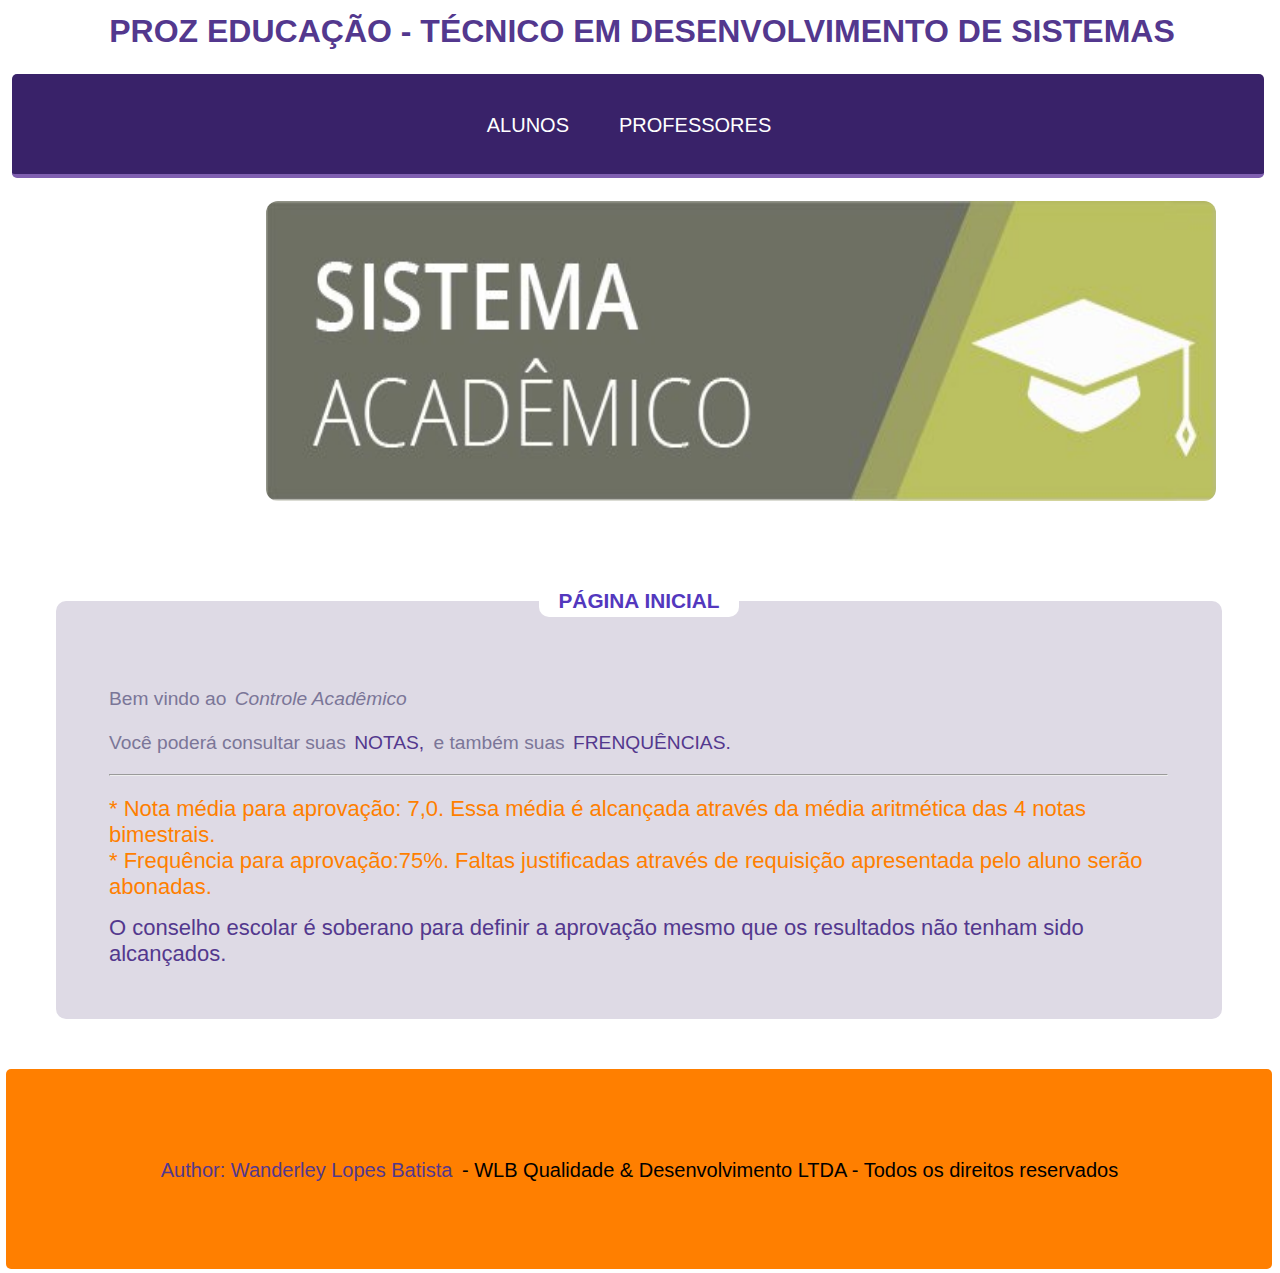
<file: index.html>
<!DOCTYPE html>

<HTML lang = "pt-br">

<!--https://www.w3schools.com/   site referência

https://www.w3c.br/

O Consórcio World Wide Web (W3C) é um consórcio internacional no qual organizações filiadas,
uma equipe em tempo integral e o público trabalham juntos para desenvolver padrões para a Web.

--> 

      <HEAD>
       
	           <meta name="author" content="Wanderley Lopes Batista">
               <meta charset="UTF-8">
	           <meta name="viewport" content="width=device-width, initial-scale=1">   
			   
	           <title>Controle Academico</title>

			   <link rel="stylesheet" href="css/estilo.css">
	  </HEAD>
	   
	  
   <BODY>
   
   <p><H1>PROZ EDUCAÇÃO - TÉCNICO EM DESENVOLVIMENTO DE SISTEMAS</H1></p>
   
   <br>
   <!--Menus e Submenus.  Caso ocorra erro no Google Chrome, limpar cache -->
   
<header> 
    <nav class="nav">
        <ul class="menu">
            <li class="menu-item">
                <a href="">ALUNOS</a>
                <ul class="submenu">
                    <li><a href="cadastro_aluno.html">Cadastro</a></li>
    
                </ul>   
            </li>
            <li class="menu-item">
                <a href="">PROFESSORES</a>
                <ul class="submenu">
                    <li><a href="cadastro_professor.html">Cadastro</a></li>
                </ul>
            </li>
        </ul>
    </nav>
</header>
   
   
   <br>
   
 
            
			<img id="banner" src="imagens/logotipo.jpeg">
			
<fieldset><legend>PÁGINA INICIAL</legend><br>		

<P id="bem_vindo">Bem vindo ao <em>Controle Acadêmico</em>
<BR><BR>
Você poderá consultar suas <A class="notas" HREF="notas.html">NOTAS,</A> e também suas <A  class="frequencias" HREF="frequencias.html">FRENQUÊNCIAS.</A><P>

<HR>
			<P id="nota">* Nota média para aprovação: 
				7,0. Essa média é alcançada através da média aritmética das 4 notas bimestrais. <BR>
				<!--&nbsp; "Non-breaking space" - para dar espaçamento. -->
				
				 * Frequência para aprovação:75%. Faltas justificadas através de 
				requisição apresentada pelo aluno serão abonadas.
				
				<BR>
                
			<P id="conselho"> O conselho escolar é soberano para definir a 
				aprovação mesmo que os resultados não tenham sido alcançados.
				
</fieldset>				
				
<footer>
<br>
  <cen  ter><p><a class="email" href="mailto:wanderleylb@gmail.com">Author: Wanderley Lopes Batista</a> - WLB Qualidade & Desenvolvimento LTDA - Todos os direitos reservados </p></center>
</footer>  
		

 </BODY>			

</HTML>
</file>
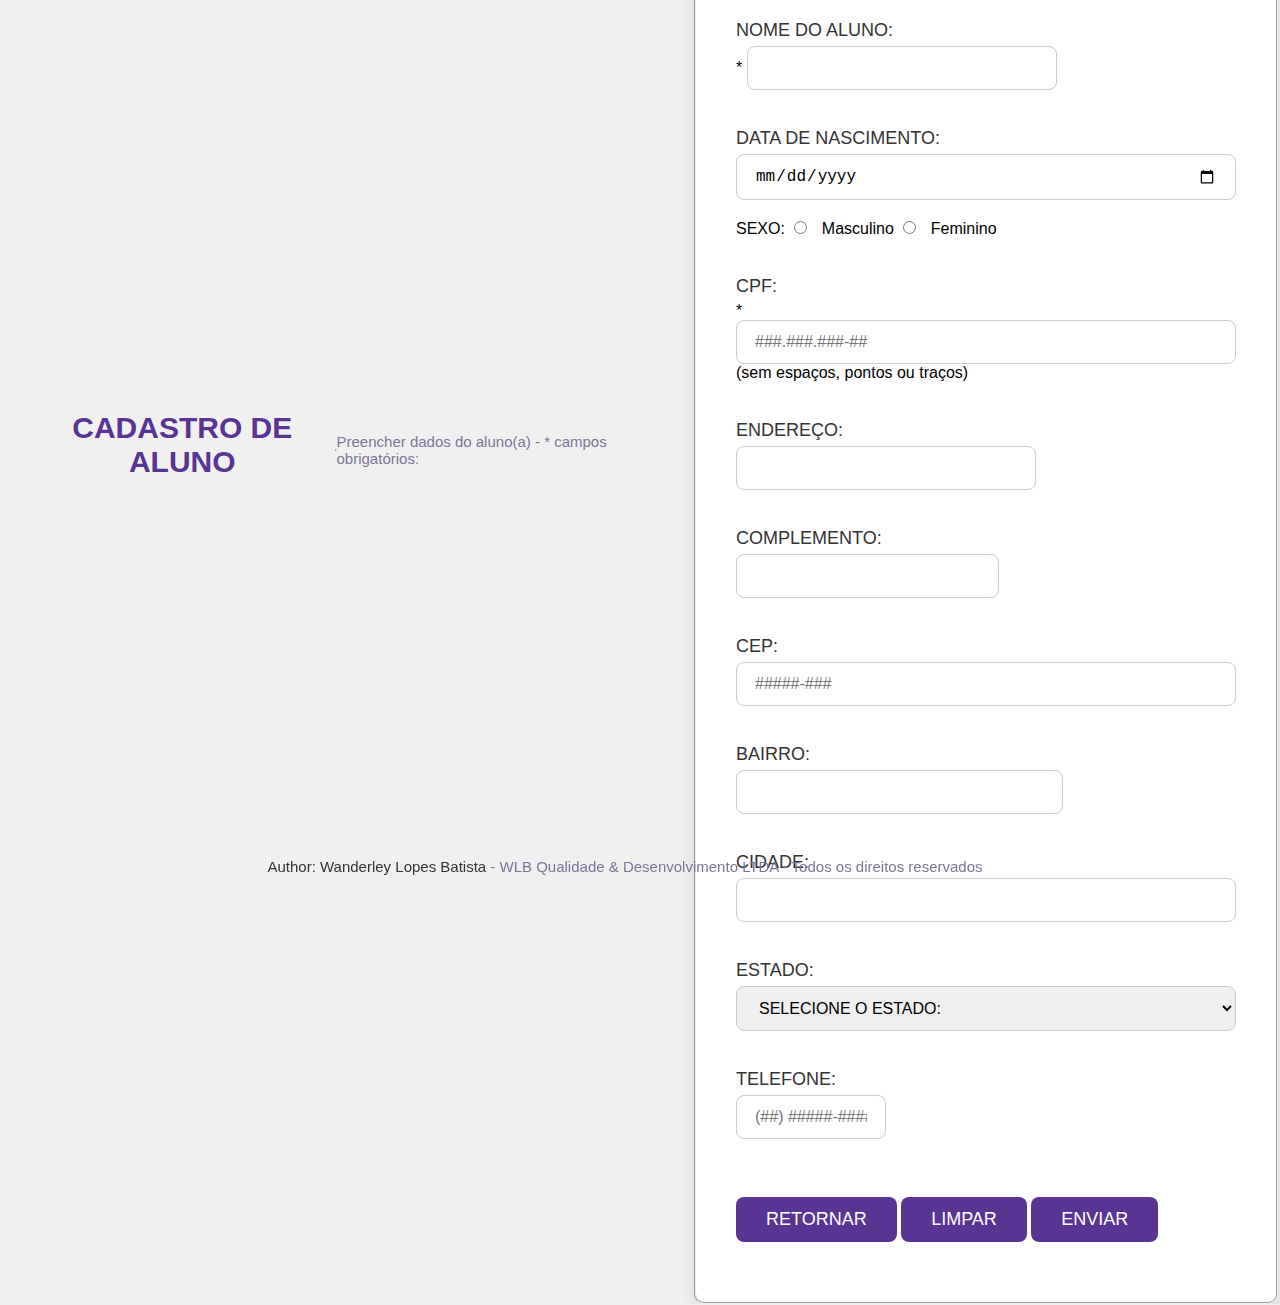
<file: cadastro_aluno.html>
<!DOCTYPE html>
<html lang="pt-br">

<head>
    <!-- Metadados -->
    <meta name="author" content="Wanderley Lopes Batista">
    <meta charset="UTF-8">
    <meta name="viewport" content="width=device-width, initial-scale=1.0">
    <title>Cadastro de Aluno</title>

    <!-- Estilos -->
    <link rel="stylesheet" href="./css/cadastro_aluno.css">

    <!-- JavaScript -->
    <script type="text/javascript" src="./js/codigo.js"></script>
</head>

<body>
    <h1>CADASTRO DE ALUNO</h1>
    <hr>
    <p>Preencher dados do aluno(a) - * campos obrigatórios:</p>
    <br>

    <fieldset>
        <legend>CADASTRO DE ALUNO(A)</legend>
        <br>
        <form class="formulario" name="formalunos" method="post" action="enviar_aluno.php">
            <!-- Campo Nome -->
            <div class="campo">
                <label for="aluno">NOME DO ALUNO:</label> *
                <input type="text" id="aluno" name="aluno" style="width: 310px;" required>
                <br><br>
            </div>

            <!-- Campo Data de Nascimento e Sexo -->
            <div class="campo">
                <label for="data">DATA DE NASCIMENTO:</label>
                <input type="date" id="data" name="data" required>
                <br><br>
                SEXO:
                <input type="radio" name="sexo" value="masculino" required> Masculino
                <input type="radio" name="sexo" value="feminino" required> Feminino
                <br><br>
            </div>

            <!-- Campo CPF -->
            <div class="campo">
                <label for="cpf">CPF:</label> *
                <input type="text" id="cpf" name="cpf" placeholder="###.###.###-##" autocomplete="off" oninput="mascara(this, 'cpf')" required>
                <br>
                (sem espaços, pontos ou traços)
                <br><br>
            </div>

            <!-- Campo Endereço -->
            <div class="campo">
                <label for="endereco">ENDEREÇO:</label>
                <input type="text" id="endereco" name="endereco" style="width: 300px;">
                <br><br>
            </div>

            <!-- Campo Complemento -->
            <div class="campo">
                <label for="complemento">COMPLEMENTO:</label>
                <input type="text" id="complemento" name="complemento" style="width: 263px;">
                <br><br>
            </div>

            <!-- Campo CEP -->
            <div class="campo">
                <label for="cep">CEP:</label>
                <input type="text" id="cep" name="cep" placeholder="#####-###" autocomplete="off" oninput="mascara(this, 'cep')">
                <br><br>
            </div>

            <!-- Campo Bairro -->
            <div class="campo">
                <label for="bairro">BAIRRO:</label>
                <input type="text" id="bairro" name="bairro" style="width: 327px;">
                <br><br>
            </div>

            <!-- Campo Cidade -->
            <div class="campo">
                <label for="cidade">CIDADE:</label>
                <input type="text" id="cidade" name="cidade">
                <br><br>
            </div>

            <!-- Campo Estado -->
            <div class="campo">
                <label for="estado">ESTADO:</label>
                <select name="estado" id="estado" required>
                    <option value="">SELECIONE O ESTADO:</option>
                    <option value="ac">Acre</option>
                    <option value="al">Alagoas</option>
                    <option value="ap">Amapá</option>
                    <option value="am">Amazonas</option>
                    <option value="ba">Bahia</option>
                    <option value="ce">Ceará</option>
                    <option value="df">Distrito Federal</option>
                    <option value="es">Espírito Santo</option>
                    <option value="go">Goiás</option>
                    <option value="ma">Maranhão</option>
                    <option value="ms">Mato Grosso do Sul</option>
                    <option value="mt">Mato Grosso</option>
                    <option value="mg">Minas Gerais</option>
                    <option value="pa">Pará</option>
                    <option value="pb">Paraíba</option>
                    <option value="pr">Paraná</option>
                    <option value="pe">Pernambuco</option>
                    <option value="pi">Piauí</option>
                    <option value="rj">Rio de Janeiro</option>
                    <option value="rn">Rio Grande do Norte</option>
                    <option value="rs">Rio Grande do Sul</option>
                    <option value="ro">Rondônia</option>
                    <option value="rr">Roraima</option>
                    <option value="sc">Santa Catarina</option>
                    <option value="sp">São Paulo</option>
                    <option value="se">Sergipe</option>
                    <option value="to">Tocantins</option>
                </select>
                <br><br>
            </div>

            <!-- Campo Telefone -->
            <div class="campo">
                <label for="telefone">TELEFONE:</label>
                <input type="text" id="telefone" name="telefone" placeholder="(##) #####-####" autocomplete="off" style="width: 150px;" oninput="mascara(this, 'tel')">
                <br><br>
            </div>

            <!-- Botões -->
            <div class="campo">
                <button><a href="index.html">RETORNAR</a></button>
                <input type="reset" value="LIMPAR" name="limpar">
                <input type="submit" value="ENVIAR" name="Enviar">
            </div>
        </form>
    </fieldset>

    <!-- Rodapé -->
    <footer>
        <br>
        <center>
            <p>
                <a href="mailto:wanderleylb@gmail.com">Author: Wanderley Lopes Batista</a> - WLB Qualidade & Desenvolvimento LTDA - Todos os direitos reservados
            </p>
        </center>
    </footer>
</body>

</html>
</file>
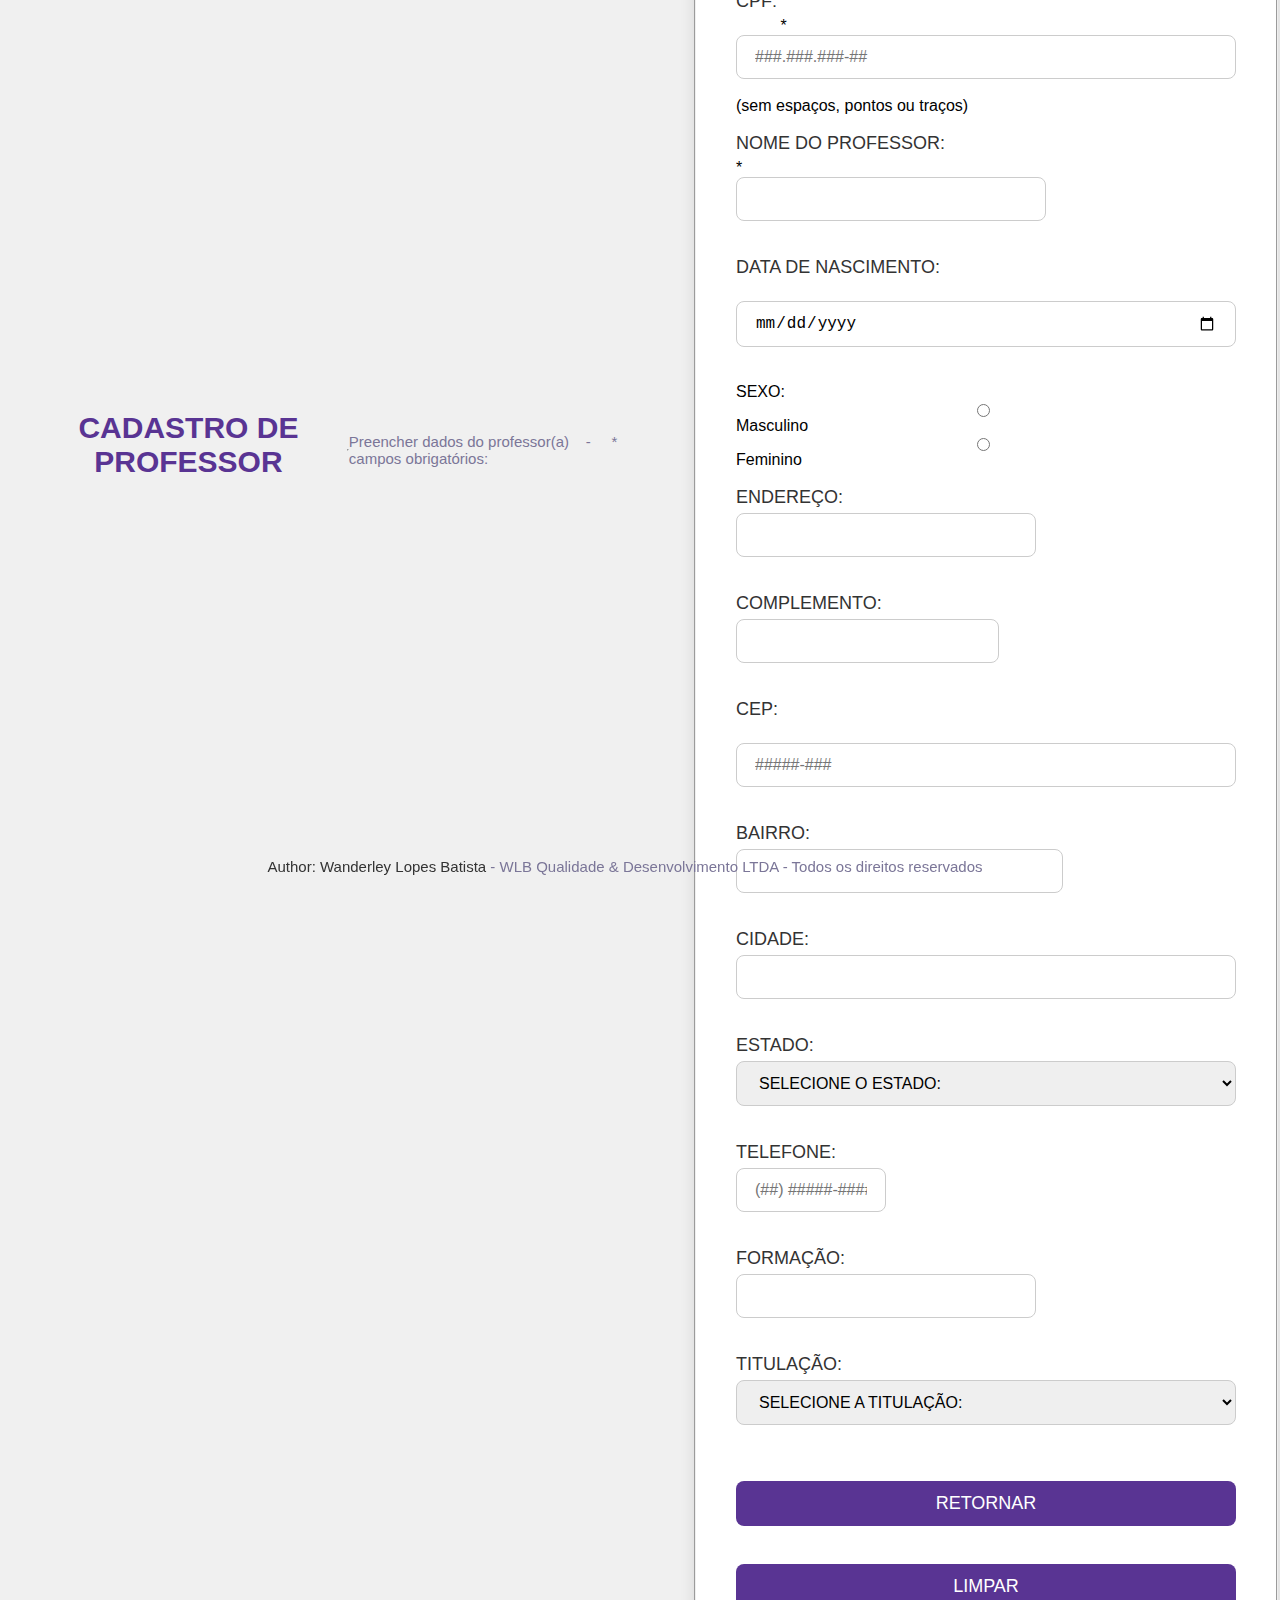
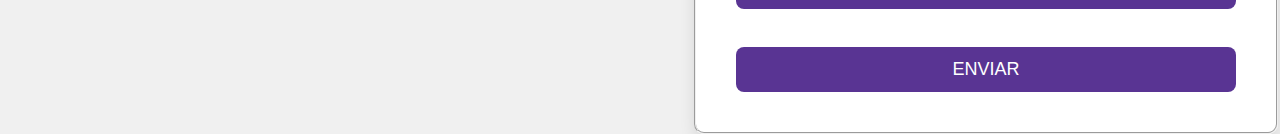
<file: cadastro_professor.html>
<!DOCTYPE html>

<html lang = "pt-br">

<!-- ACRESCENTADO TELA DE CONSULTA,  DEPOIS DO CADASTRO - UTILIZADO COMANDO SELECT -->

<!--https://www.w3schools.com/   site referência

https://pt.stackoverflow.com/questions/280758/mascara-no-form-somente-em-html-e-css

--> 

      <head>
	  

	           <meta name="author" content="Wanderley Lopes Batista">    
               <meta charset="UTF-8">
	           <title>Cadastro de Professor</title>
			   <link rel="stylesheet" href="./css/cadastro_professor.css">
			   
			  <SCRIPT type="text/javascript" src="js/codigo.js">
			
		      </SCRIPT>
		   
			  
	  </head>
	   
	  

<body>
<h1>CADASTRO DE PROFESSOR</h1><br/>
<hr>
<p>Preencher dados do professor(a)&nbsp;&nbsp;&nbsp;&nbsp;- &nbsp;&nbsp;&nbsp;&nbsp;* campos obrigatórios:</p>

<br>

<fieldset><legend>CADASTRO DE PROFESSOR(A)</legend><br>



<form name="formprofessores" method="post" action="enviar_professor.php" onsubmit="return testa_form()">

<!-- &nbsp; "Non-breaking space" - Espaço sem quebra -->

<label for="cpf">CPF:</label>
&nbsp;&nbsp;&nbsp;&nbsp;&nbsp;&nbsp;&nbsp;&nbsp;&nbsp;&nbsp;* <input type="text" id="customer['cpf']" name="cpf" placeholder="###.###.###-##" autocomplete="off"  oninput="mascara(this, 'cpf')"> <br>
(sem espaços, pontos ou traços) <br><br>

<label for="professor">NOME DO PROFESSOR:</label>
* <input type="text" id="professor" name="professor" style="width: 310px;" /> <br><br>

<label for="data">DATA DE NASCIMENTO:</label>
&nbsp;&nbsp;&nbsp;&nbsp;<input type="date" id="data" name="data"> <br><br>

SEXO: <input type="radio" name="sexo" value="masculino">Masculino
      <input type="radio" name="sexo" value="feminino">Feminino <br><br>

<label for="endereco">ENDEREÇO:</label>
<input type="text" id="endereco" name="endereco" style="width: 300px;" > <br><br> 

<label for="complemento">COMPLEMENTO:</label>
<input type="text" id="complemento" name="complemento" style="width: 263px;"> <br><br>

<label for="cep">CEP:</label>
&nbsp;&nbsp;&nbsp;&nbsp;&nbsp;&nbsp;&nbsp;&nbsp;<input type="text" id="cep" name="cep" placeholder="#####-###" autocomplete="off"  oninput="mascara(this, 'cep')"> <br><br>

<label for="bairro">BAIRRO:</label>
<input type="text" id="bairro" name="bairro"  style="width: 327px;"> <br><br>

<label for="cidade">CIDADE:</label>
<input type="text" id="cidade" name="cidade"/> <br><br>

<label for="estado">ESTADO:</label>
<select name="estado" id="select">

<option value="">SELECIONE O ESTADO:</option>
<option value="ac">Acre</option>
<option value="al">Alagoas</option>
<option value="ap">Amapá</option>
<option value="am">Amazonas</option>
<option value="ba">Bahia</option>
<option value="ce">Ceará</option>
<option value="df">Distrito Federal</option>
<option value="es">Espírito Santo</option>
<option value="go">Goiás</option>
<option value="ma">Maranhão</option>
<option value="ms">Mato Grosso do Sul</option>
<option value="mt">Mato Grosso</option>
<option value="mg">Minas Gerais</option>
<option value="pa">Pará</option>
<option value="pb">Paraíba</option>
<option value="pr">Paraná</option>
<option value="pe">Pernambuco</option>
<option value="pi">Piauí</option>
<option value="rj">Rio de Janeiro</option>
<option value="rn">Rio Grande do Norte</option>
<option value="rs">Rio Grande do Sul</option>
<option value="ro">Rondônia</option>
<option value="rr">Roraima</option>
<option value="sc">Santa Catarina</option>
<option value="ac">Acre</option>
<option value="sp">São Paulo</option>
<option value="se">Sergipe</option>
<option value="to">Tocantins</option>
</select>
<br><br>

<!-- style - Estilo inline -->

<label for="telefone">TELEFONE:</label>
<input type="text" id="telefone" name="telefone" placeholder="(##) #####-####" autocomplete="off"  style="width: 150px;" oninput="mascara(this, 'tel')"> <br>

 <br>
 
 <label for="formacao">FORMAÇÃO:</label>
<input type="text" id="formacao" name="formacao" style="width: 300px;" > <br><br> 
 
 <label for="titulacao">TITULAÇÃO:</label>
<select name="titulacao" id="select">

<option value="">SELECIONE A TITULAÇÃO:</option>
<option value="graduacao">Graduação</option>
<option value="mestrado">Mestrado</option>
<option value="doutorado">Doutorado</option>
</select>
<br><br>
 

<button><a href="index.html">RETORNAR</a></button>
&nbsp;&nbsp;&nbsp;<input type="reset" value="LIMPAR" name="limpar">
&nbsp;&nbsp;&nbsp;<input type="submit" value="ENVIAR" name="Enviar" />


</form>

</fieldset>


<footer>
<br>
  <center><p><a href="mailto:wanderleylb@gmail.com">Author: Wanderley Lopes Batista</a> - WLB Qualidade & Desenvolvimento LTDA - Todos os direitos reservados </p></center>
</footer>  

</body>


</html>
</file>
<file: css/estilo.css>
﻿@import url('https://fonts.googleapis.com/css2?family=Open+Sans&display=swap');


/* Asterisco = seletor universal, representa todos 
os elementos serão afetados */


* {
	
/* 
margin: valor1 - as quatro margens terão valor1.
margin: valor1 valor2 - margem superior e inferior terão valor1 - margem direita e esquerda terão valor2
margin: valor1 valor2 valor3 - margem superior terá valor1 - margem direita e esquerda terão valor2 - margem inferior terá valor3.
margin: valor1 valor2 valor3 valor4 - margens superior, direita, inferior e esquerda nesta ordem.
	
	
	
*/	
    
	margin: 3px 4px 2px 3px;
	font-family: "Sora", Sans-serif;

}


body{

/*Cor de fundo*/

  background: #ffffff;
  
 


}

#banner	 {
/*   width  = largura  
     height = altura */   

/*margin-bottom = define a margem inferior de uma elemento
coloca valor mais longe de outros elementos visinhos, enquanto
um valor negativo, aproxima.
*/	 

/* border-radius = definir bordas arredondadas.*/

    width: 75%;
    justify-content: center;
    align-items: center;
    margin-left: 260px;
	height: 300px;
	margin-bottom: 30px;
	border-radius: 12px; 
	
    }


 h1 {
        background: white;
		text-align: center;
		color: #53388E;
		width: 100%;
        margin-top: 10px;
		
 }
 
/*   
p {

    
     font-family: Courier;
     color: red;
     font-size: 22px;
 }

*/


/*Abaixo formatação texto da página index*/


#bem_vindo{
	 color: green;
     font-size: 22px;
	 
 } 

#nota{
	 color: red;
     font-size: 22px;
	 
 } 
 
 #conselho{
     color: blue;
     font-size: 20px;
	
 } 
 
 /*Abaixo códigos para estilação dos menus / submenus */
 
/* Define a estilização para o menu principal */
ul.menu {
    background-color:  #392269; /* Define a cor de fundo do menu principal */
    display: flex; /* Exibe os itens do menu lado a lado */
    list-style: none; /* Remove os marcadores de lista */
    padding: 0;
    margin: 0;
	width: 100%;
    height: 100px;
    align-items: center;
    justify-content: center;
    font-size: 20px;
    
    
    border-style: solid;
    border-width: 0px 0px 4px 0px;
    border-color: #7F5FB0;
    border-radius: 5px;
    
}



/* Estilização para os itens do menu principal */
ul.menu li.menu-item {
    position: relative; /* Permite posicionar os submenus corretamente */
    margin-right: 20px; /* Define o espaçamento entre os itens do menu */
}

/* Estilização para os links dos itens do menu principal */
ul.menu li a {
    color: white; /* Define a cor do texto do menu principal */
    padding: 10px; /* Define o espaçamento interno */
    text-decoration: none; /* Remove a decoração de texto */
    display: block; /* Faz com que o link ocupe a largura total do item do menu */
}

/* Define o estilo dos submenus e oculta-os inicialmente */
ul.menu li .submenu {
    display: none; /* Esconde os submenus por padrão */
    position: absolute; /* Permite posicionar os submenus de forma absoluta */
    background-color: #7F5FB0; /* Define a cor de fundo dos submenus */
    width: 200px; /* Define a largura dos submenus */
    padding: 10px; /* Define o espaçamento interno dos submenus */
    list-style: none; /* Remove os marcadores de lista */
    top: 90%; /* Posiciona o submenu abaixo do item do menu principal */
    left: 0; /* Alinha o submenu com o lado esquerdo do item do menu principal */
    z-index: 2; /* Define a ordem de empilhamento, acima do conteúdo */
    border-radius: 4px;
}

ul.menu li .submenu a:hover {
    color: #b2b2b2;
}

/* Mostra o submenu quando o item do menu principal é hoverado */
ul.menu li.menu-item:hover > .submenu {
    display: block; /* Exibe o submenu ao passar o mouse no item do menu principal */
}

/* Estilização para os itens dentro dos submenus */
ul.submenu li {
    display: block; /* Exibe os itens dos submenus como blocos */
}

/* Estilização para os links dentro dos submenus */
ul.submenu li a {
    color: white; /* Define a cor do texto dos submenus */
    text-decoration: none; /* Remove a decoração de texto */
}

/* Adicione margens à tabela */
        table {
            margin: 20px;
            border-collapse: collapse; /* Mescla as bordas da tabela */
        }
        th, td {
            border: 1px solid black; /* Adicione bordas às células */
            padding: 5px; /* Adicione espaço interno às células */
        }

fieldset {
    border: none;
    margin: 50px;
    padding: 50px;
    
    background-color: #dedae5;
    border-radius: 10px;;
}

legend {
    font-size: 1.3em;
    color: #5338BE;
    font-weight: bold;
    background-color: white;
    border-radius: 10px;
    height: 20px;
    padding: 4px 20px; /* Ajusta espaçamento interno */
    margin: 0 auto; /* Centraliza horizontalmente */
    display: table; /* Garante que o elemento seja tratado como um bloco para centralizar */
    text-align: center; /* Alinha o texto no centro */
}

fieldset #bem_vindo {
    font-size: 1.2em;
    color: #7b7698;
    margin-bottom: 20px;
}

fieldset .notas, .frequencias {
    text-decoration: none;
    font-size: 1.em;
    color: #53388E; 
}

fieldset #nota {
    margin-top: 20px;
    color: #FF7F00;
}

fieldset #conselho {
    margin-top: 15px;
    font-size: 22px;
    color: #53388E;
}

footer {
    background-color:  #FF7F00; /* Define a cor de fundo do menu principal */
    display: flex; /* Exibe os itens do menu lado a lado */
    list-style: none; /* Remove os marcadores de lista */
    padding: 0;
    margin: 0;
	width: 100%;
    height: 200px;
    align-items: center;
    justify-content: center;
    font-size: 20px;
    border-radius: 5px;
}

footer .email {
    text-decoration: none;
    color: #53388E;
    font-size: 20px;
}
</file>
<file: css/cadastro_aluno.css>
/* Estilo Global */
body {
    font-family: 'Helvetica Neue', sans-serif;
    background-color: #f0f0f0;
    margin: 0;
    padding: 0;
    display: flex;
    justify-content: center;
    align-items: center;
    height: 100vh;
    box-sizing: border-box;
}

/* Estilo do Cabeçalho */
h1 {
    text-align: center;
    color: rgb(89, 52, 147);
    font-size: 30px;
    margin-bottom: 30px;
    margin-left: 30px;
}

p {
    font-size: 15px;
    color: #7b7698;
    font-family: 'Helvetica Neue', sans-serif;
    margin-right: 30px;
}

/* Estilo do Formulário */
fieldset {
    width: 100%;
    max-width: 500px;
    background-color: #fff;
    padding: 40px;
    border-radius: 10px;
    box-shadow: 0 6px 15px rgba(0, 0, 0, 0.1);
    
}

legend {
    font-size: 22px;
    color: #333;
    font-weight: bold;
    margin-bottom: 20px;
    text-align: center;
}

/* Estilo do Formulário Principal */
form {
    margin-top: 20em;
    display: flex;
    flex-direction: column;
    justify-content: center;
    height: 100%;
}

/* Estilo dos Campos de Entrada */
.campo {
    margin-bottom: 20px;
}

label {
    font-size: 18px;
    color: #333;
    margin-bottom: 5px;
    display: block;
}

input[type="text"],
input[type="email"],
input[type="tel"],
input[type="date"],
select {
    width: 100%;
    padding: 12px 18px;
    font-size: 16px;
    border: 1px solid #ccc;
    border-radius: 8px;
    box-sizing: border-box;
    transition: border-color 0.3s;
}

input[type="text"]:focus,
input[type="email"]:focus,
input[type="tel"]:focus,
input[type="date"]:focus,
select:focus {
    border-color: #5c9ded;
    outline: none;
}

input[type="radio"] {
    margin-right: 10px;
}

/* Estilo dos Botões */
input[type="submit"],
input[type="reset"],
button {
    background-color: rgb(89, 52, 147);
    color: white;
    padding: 12px 30px;
    font-size: 18px;
    border: none;
    border-radius: 8px;
    cursor: pointer;
    margin-top: 20px;
    transition: background-color 0.3s;
}

input[type="submit"]:hover,
input[type="reset"]:hover,
button:hover {
    background-color: rgb(140, 94, 215);
}

button a {
    color: white;
    text-decoration: none;
}

button a:hover {
    color: #f0f0f0;
}

/* Estilo de Rodapé */
footer {
    position: fixed;
    bottom: 10px;
    width: 100%;
    text-align: center;
    font-size: 14px;
    color: #777;
}

footer a {
    color: #333;
    text-decoration: none;
}

footer a:hover {
    text-decoration: underline;
}

/* Responsividade */
@media (max-width: 768px) {
    body {
        padding: 20px;
    }

    fieldset {
        width: 100%;
        padding: 25px;
    }

    h1 {
        font-size: 24px;
    }

    form {
        width: 100%;
    }
}
</file>
<file: css/cadastro_professor.css>
/* Estilo Global */
body {
    font-family: 'Helvetica Neue', sans-serif;
    background-color: #f0f0f0;
    margin: 0;
    padding: 0;
    display: flex;
    justify-content: center;
    align-items: center;
    height: 100vh;
    box-sizing: border-box;
}

/* Estilo do Cabeçalho */
h1 {
    text-align: center;
    color: rgb(89, 52, 147);
    font-size: 30px;
    margin-bottom: 30px;
    margin-left: 30px;
}

p {
    font-size: 15px;
    color: #7b7698;
    font-family: 'Helvetica Neue', sans-serif;
    margin-right: 30px;
}

/* Estilo do Formulário */
fieldset {
    width: 100%;
    max-width: 500px;
    background-color: #fff;
    padding: 40px;
    border-radius: 10px;
    box-shadow: 0 6px 15px rgba(0, 0, 0, 0.1);
    
}

legend {
    font-size: 22px;
    color: #333;
    font-weight: bold;
    margin-bottom: 20px;
    text-align: center;
}

/* Estilo do Formulário Principal */
form {
    margin-top: 45em;
    display: flex;
    flex-direction: column;
    justify-content: center;
    height: 100%;
}

/* Estilo dos Campos de Entrada */
.campo {
    margin-bottom: 20px;
}

label {
    font-size: 18px;
    color: #333;
    margin-bottom: 5px;
    display: block;
}

input[type="text"],
input[type="email"],
input[type="tel"],
input[type="date"],
select {
    width: 100%;
    padding: 12px 18px;
    font-size: 16px;
    border: 1px solid #ccc;
    border-radius: 8px;
    box-sizing: border-box;
    transition: border-color 0.3s;
}

input[type="text"]:focus,
input[type="email"]:focus,
input[type="tel"]:focus,
input[type="date"]:focus,
select:focus {
    border-color: #5c9ded;
    outline: none;
}

input[type="radio"] {
    margin-right: 10px;
}

/* Estilo dos Botões */
input[type="submit"],
input[type="reset"],
button {
    background-color: rgb(89, 52, 147);
    color: white;
    padding: 12px 30px;
    font-size: 18px;
    border: none;
    border-radius: 8px;
    cursor: pointer;
    margin-top: 20px;
    transition: background-color 0.3s;
}

input[type="submit"]:hover,
input[type="reset"]:hover,
button:hover {
    background-color: rgb(140, 94, 215);
}

button a {
    color: white;
    text-decoration: none;
}

button a:hover {
    color: #f0f0f0;
}

/* Estilo de Rodapé */
footer {
    position: fixed;
    bottom: 10px;
    width: 100%;
    text-align: center;
    font-size: 14px;
    color: #777;
}

footer a {
    color: #333;
    text-decoration: none;
}

footer a:hover {
    text-decoration: underline;
}

/* Responsividade */
@media (max-width: 768px) {
    body {
        padding: 20px;
    }

    fieldset {
        width: 100%;
        padding: 25px;
    }

    h1 {
        font-size: 24px;
    }

    form {
        width: 100%;
    }
}
</file>
